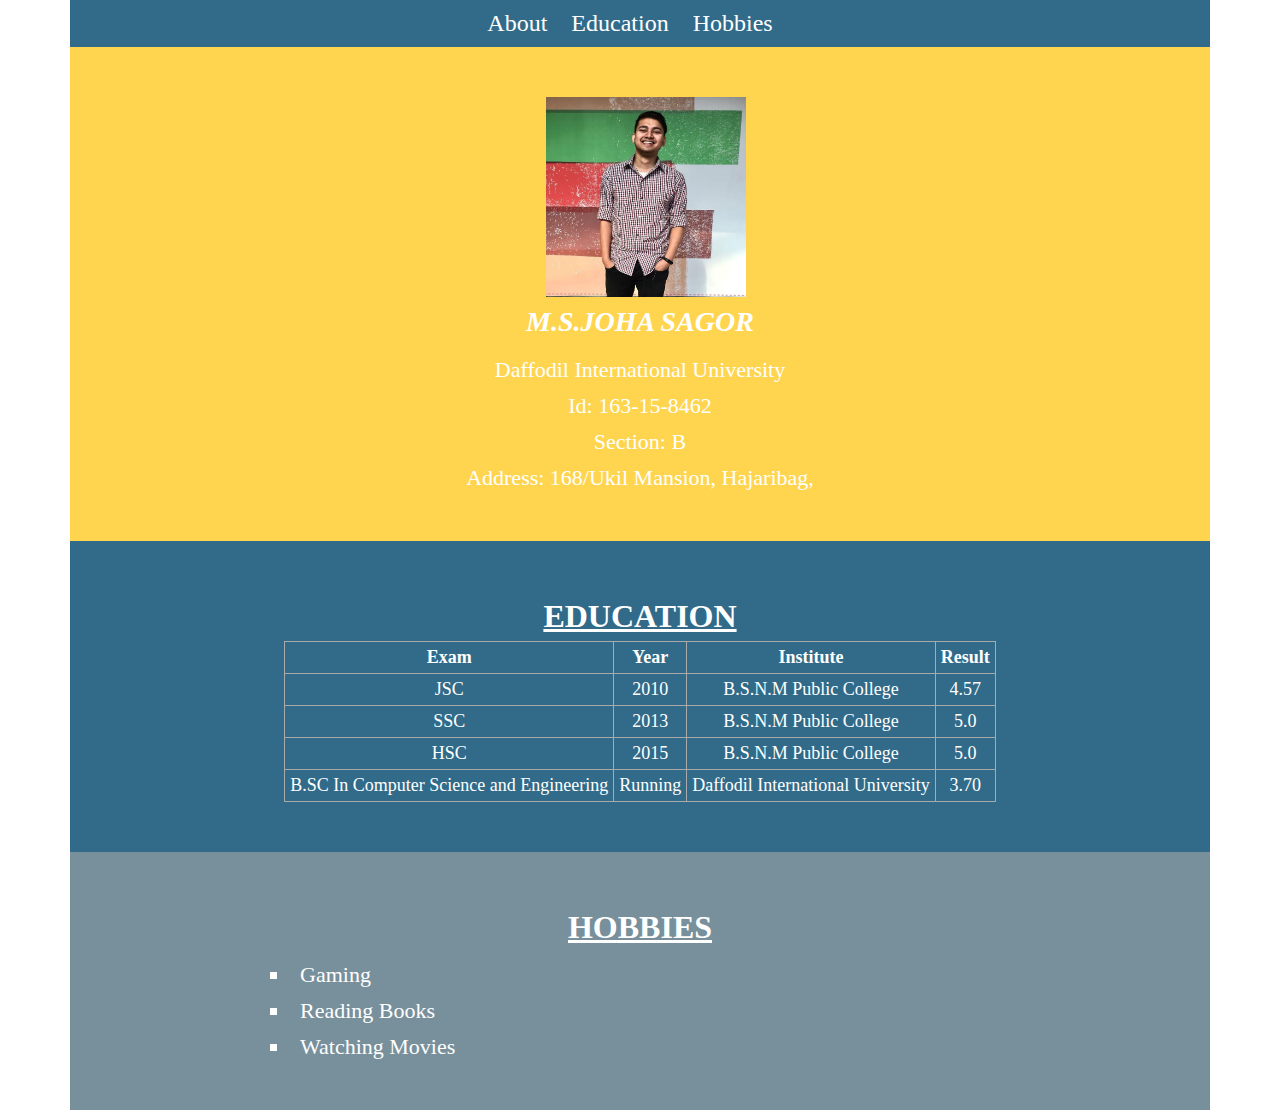
<file: Assignment 1/index.html>
<!DOCTYPE html>
<html lang="en">
<head>
    <meta charset="UTF-8">
    <title>Assignment-1</title>
    <link rel="stylesheet" href="css/style.css">
</head>
<body>
  <div id="menu">
      <div class="container" >
          <ul>
              <li><a href="#info">About</a></li>
               <li><a href="#education">Education</a></li>
              <li><a href="#hobby">Hobbies</a></li>
              
          </ul>
      </div>
  </div>
   <div id="info">
       <div class="container">
            
            <img  src="images/image.jpg" alt="myimage">
            <h1>M.S.Joha Sagor</h1>
            <p>Daffodil International University</p>
            <p>Id: 163-15-8462</p>
            <p>Section: B</p>
            <p>Address: 168/Ukil Mansion, Hajaribag,</p>
            
       </div>
   </div>
   <div id=education>
       <div class="container">
            <h1>Education</h1>
            <table>
                <tr>
                    <th>Exam</th>
                    <th>Year</th>
                    <th>Institute</th>
                    <th>Result</th>
                </tr>
                <tr>
                    <td>JSC</td>
                    <td>2010</td>
                    <td>B.S.N.M Public College</td>
                    <td>4.57</td>
                </tr>
                <tr>
                    <td>SSC</td>
                    <td>2013</td>
                    <td>B.S.N.M Public College</td>
                    <td>5.0</td>
                </tr>
                <tr>
                    <td>HSC</td>
                    <td>2015</td>
                    <td>B.S.N.M Public College</td>
                    <td>5.0</td>
                </tr>
                <tr>
                    <td>B.SC In Computer Science and Engineering</td>
                    <td>Running</td>
                    <td>Daffodil International University</td>
                    <td>3.70</td>
                </tr>
            </table>
       </div>
   </div>
   
   <div id="hobby">
       <div class="container">
          <h1>Hobbies</h1>
           <ul>
               <li>Gaming</li>
               <li>Reading Books</li>             
               <li>Watching Movies</li>
           </ul>
       </div>
   </div>
   
</body>
</html>
</file>
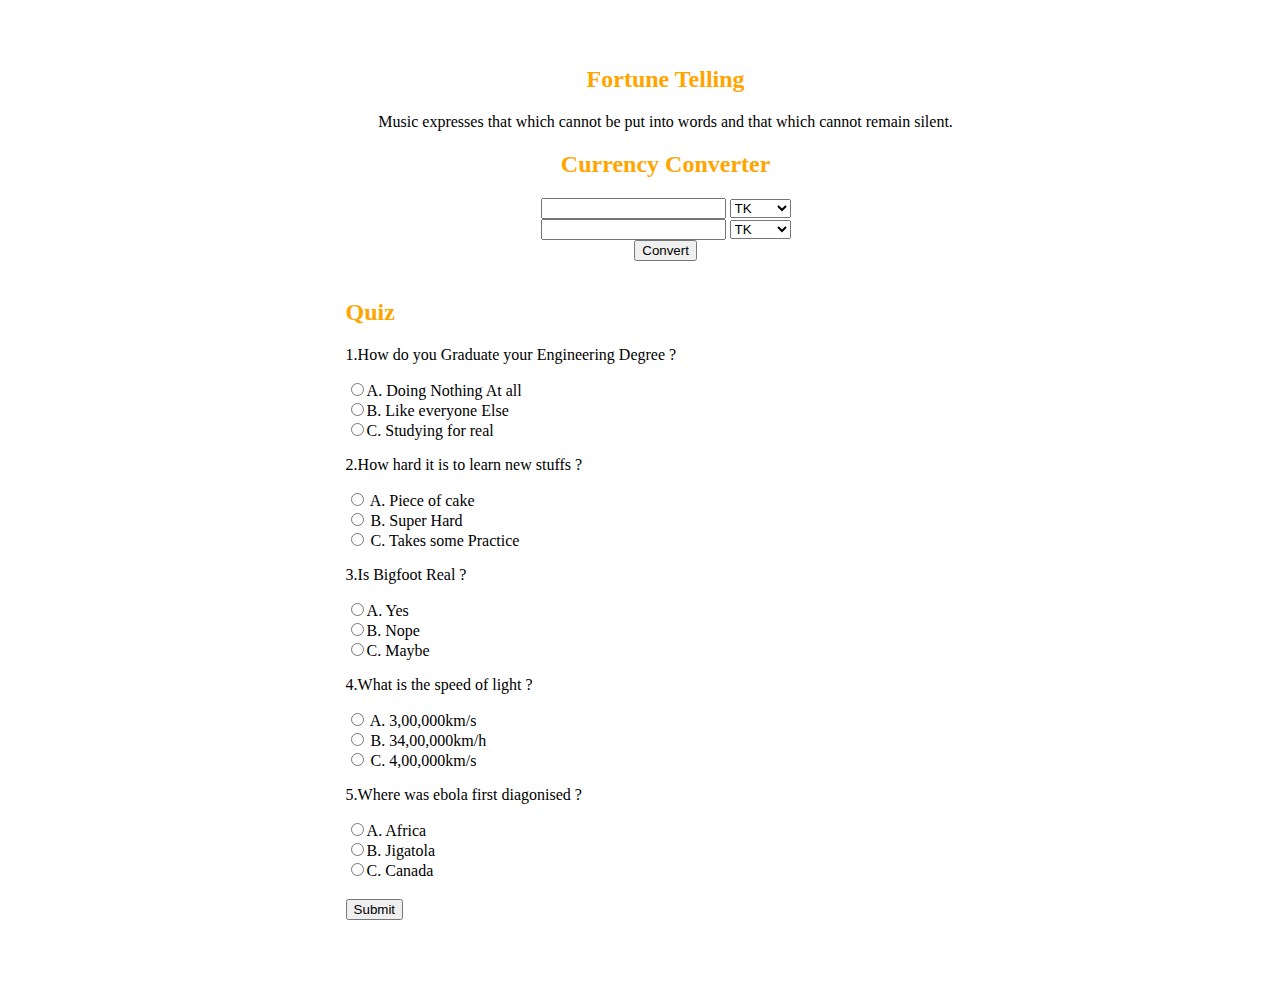
<file: Assignment 2 (8462).html>
<!DOCTYPE html>
<html>
	<head>
		<title>Web Assignment 2</title>
		<style> 
            body{
                margin-left: 22%;
                padding-left:5%;
                padding-bottom: 5%;
                width:50%;
                padding-top:3%;
                height: 95%;
            }
        </style>
	</head>
	<body onload="fortune()">
		<center><h2 style="color: orange">Fortune Telling</h2></center>
		<center><p  id="fortune"></p></center>
		
		<center><h2 style="color:orange">Currency Converter</h2></center>
		
		<center><form>
			<input type="text" name="amount1" />
			<select id="currency">
				<option value="tk">TK</option>
				<option value="dollar">Dollar</option>
				<option value="euro">Euro</option>
				<option value="pound">Pound</option>
			</select>
			<br>
			<input type="text" name="amount2" />
			<select id="currency1">
				<option value="tk">TK</option>
				<option value="dollar">Dollar</option>
				<option value="euro">Euro</option>
				<option value="pound">Pound</option>
			</select>
			<br>
			<input type="button" value="Convert" onclick="convert()" />
			<br><br>
			<b><p id="eq"></p></b> 
			<p id="dollar"></p>
			<p id="euro"></p>
			<p id="pound"></p>
		</form></center>
		
		<h2 style="color: orange">Quiz</h2>
		<form action="/action_page.php">
			<p>1.How do you Graduate your Engineering Degree ?</p>
			  <input type="radio" name="1" value="a">A. Doing Nothing At all<br>
			  <input type="radio" name="1" value="b">B. Like everyone Else<br>
			  <input type="radio" name="1" value="c">C. Studying for real<br>  
			<p id="ans1" style="color:red"></p>
			<p>2.How hard it is to learn new stuffs ?</p>
			  <input type="radio" name="2" value="a"> A. Piece of cake<br>
			  <input type="radio" name="2" value="b"> B. Super Hard<br>
			  <input type="radio" name="2" value="c"> C. Takes some Practice<br>  
			  <p id="ans2" style="color:red"></p>
			<p>3.Is Bigfoot Real ?</p>
				 <input type="radio" name="3" value="a">A. Yes<br>
				 <input type="radio" name="3" value="b">B. Nope<br>
				 <input type="radio" name="3" value="c">C. Maybe<br>  
				<p id="ans3" style="color:red"></p>
			<p>4.What is the speed of light ?</p>
				<input type="radio" name="4" value="a"> A. 3,00,000km/s<br>
				<input type="radio" name="4" value="b"> B. 34,00,000km/h<br>
				<input type="radio" name="4" value="c"> C. 4,00,000km/s<br>  
				<p id="ans4" style="color:red"></p>
			<p>5.Where was ebola first diagonised ?</p>
				 <input type="radio" name="5" value="a">A. Africa<br>
				 <input type="radio" name="5" value="b">B. Jigatola<br>
				 <input type="radio" name="5" value="c">C. Canada<br>  
				<p id="ans5" style="color:red"></p>
			<h3 style="color:blue" id="result"></h3>
			  <input type="button" value="Submit" onclick="quizQuestion()" />
		</form>
		
		
		<script src="Shamsjavascript.js" ></script>
	</body>
</html>
</file>
<file: Assignment 1/css/style.css>
*{
    margin: 0;
    padding: 0;
}
ul,ol{
    list-style: none;
}
a{
    text-decoration: none;
}
.container{
    width: 1140px;
    margin: 0 auto;
}


#menu .container{
    background:#316b89;
}
#menu .container ul{
    text-align: center;
}
#menu .container ul li{
    padding: 10px 0;
    display: inline-block;
    margin-right: 20px;
}
#menu .container ul li a{
    color: #ffffff;
    font-size: 24px;
    font-family: inherit;
}

#info .container{
    padding: 50px 0;
    background: #FFD54F ;
}

#info .container h1{
    text-align: center;
    font-size: 32px;
    line-height: 50px;
    text-transform: uppercase;
}

#info .container img{
    width: 200px;
    height: 200px;
    
    display: block;
    margin: 0 auto;
    padding-left: 1%;
}
#info .container h1{
    text-align: center;
    color: #ffffff;
    font-size: 28px;
    line-height: 50px;
    font-style: italic;
}
#info .container p{
    font-size: 22px;
    color: #ffffff;
    padding-top: 10px;
    text-align: center;
}
#info .container a{
    font-style: oblique;
    color: #00ffeb;
}

#education .container{
    padding: 50px 0;
    background:#316b89;
}

#education .container h1{
    text-align: center;
    font-size: 32px;
    line-height: 50px;
    color: #ffffff;
    text-decoration: underline;
    text-transform: uppercase;
}
#education .container table{
    margin: 0 auto;
    
}

#education .container table, th, td{
    border: 1px solid #aaaaaa;
    border-collapse: collapse;
    padding: 5px;
    text-align: center;
    color: #ffffff;
    font-size: 18px;
}

#hobby .container{
    padding: 50px 0;
    background: #78909C;
}
#hobby .container h1{
    text-align: center;
    font-size: 32px;
    line-height: 50px;
    color: #ffffff;
    text-decoration: underline;
    text-transform: uppercase;
}
#hobby .container ul{
    list-style: square;
    list-style-position: inside;
    padding-left: 200px;
}
#hobby .container li{
    text-align: center;
    font-size: 22px;
    padding-top: 10px;
    text-align: left;
    color: #ffffff;
}
#hobby .container ul li ol{
    list-style: decimal;
    list-style-position: inside;
    margin-left: 50px;
}




#link .container{
    padding: 50px 0;
    background-image: linear-gradient(to right,#1D4350,#A43931); 
}
#link .container h1{
    text-align: center;
    font-size: 32px;
    line-height: 50px;
    color: #ffffff;
    text-decoration: underline;
    text-transform: uppercase;
}

#link .container p{
    text-align: left;
    font-size: 22px;
    padding-top: 10px;
    text-align: left;
    color: #ffffff;
    padding: 0px 100px 0px 200px;
}

#link .container a{
    color: #ff8080;
}

#link .container ul{
    list-style: square;
    list-style-position: inside;
    padding-left: 400px;
}
</file>
